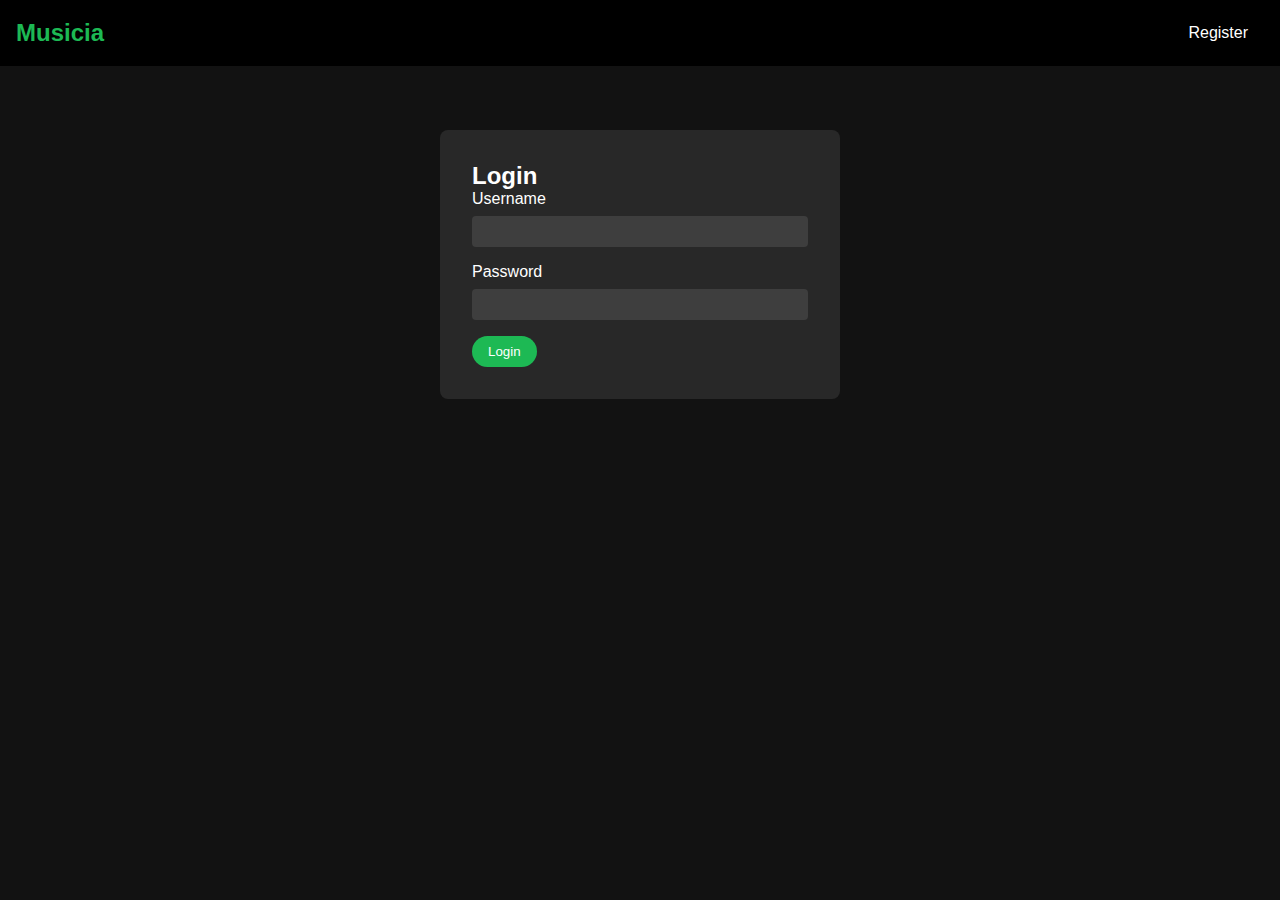
<file: target/musicia-1.0-SNAPSHOT/login.html>
<!DOCTYPE html>
<html lang="en">
<head>
    <meta charset="UTF-8">
    <meta name="viewport" content="width=device-width, initial-scale=1.0">
    <title>Musicia - Login</title>
    <link rel="stylesheet" href="css/style.css">
</head>
<body>
    <nav class="navbar">
        <a href="/" class="navbar-brand">Musicia</a>
        <div class="nav-links">
            <a href="register.html">Register</a>
        </div>
    </nav>

    <div class="container">
        <div class="form-container">
            <h2>Login</h2>
            <form id="login-form">
                <div class="form-group">
                    <label for="username">Username</label>
                    <input type="text" id="username" name="username" required>
                </div>
                <div class="form-group">
                    <label for="password">Password</label>
                    <input type="password" id="password" name="password" required>
                </div>
                <button type="submit" class="btn">Login</button>
            </form>
        </div>
    </div>

    <script src="js/auth.js"></script>
    <script>
        document.getElementById('login-form').addEventListener('submit', async (e) => {
            e.preventDefault();
            try {
                await auth.login(
                    document.getElementById('username').value,
                    document.getElementById('password').value
                );
            } catch (error) {
                alert(error.message);
            }
        });
    </script>
</body>
</html>
</file>
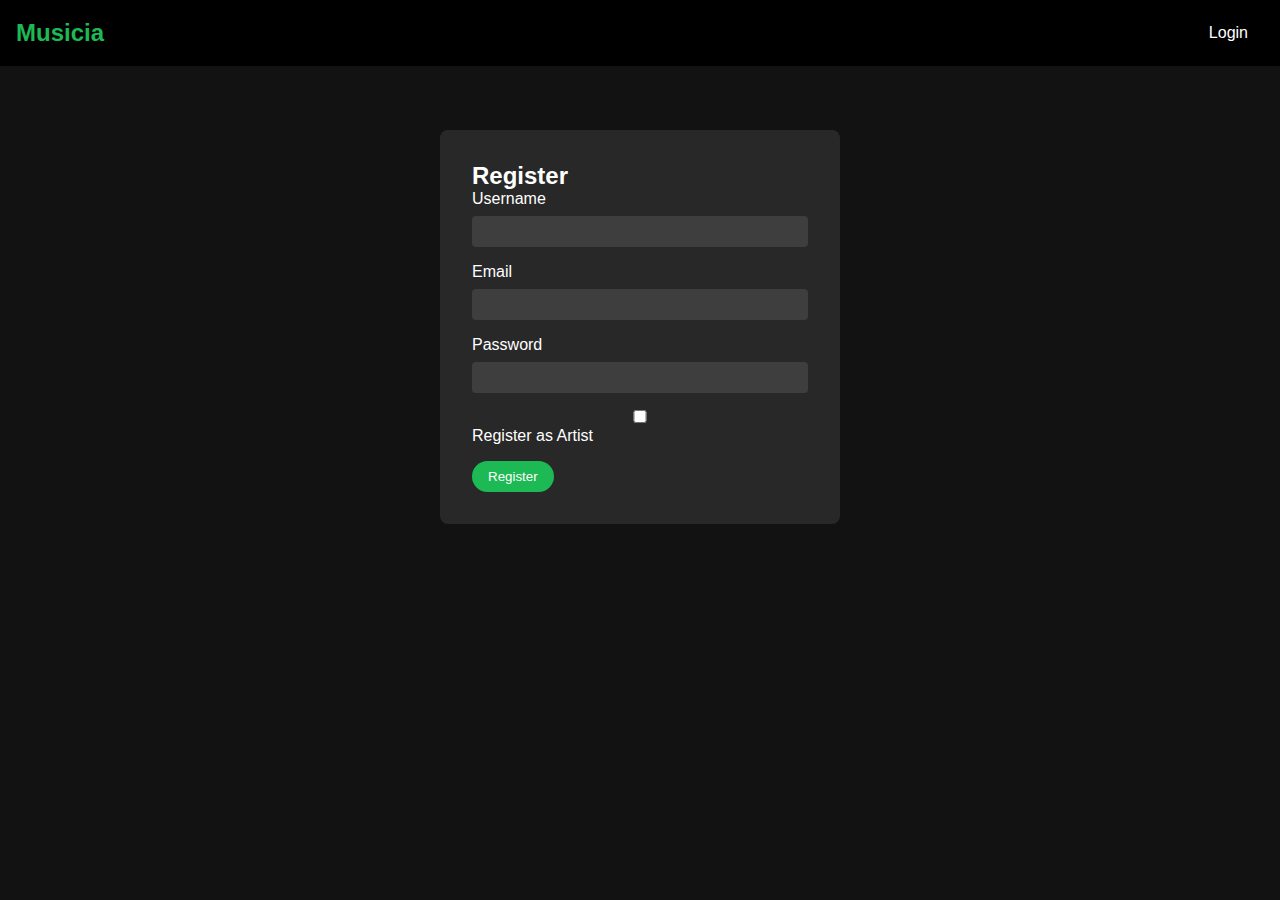
<file: target/musicia-1.0-SNAPSHOT/register.html>
<!DOCTYPE html>
<html lang="en">
<head>
    <meta charset="UTF-8">
    <meta name="viewport" content="width=device-width, initial-scale=1.0">
    <title>Musicia - Register</title>
    <link rel="stylesheet" href="css/style.css">
</head>
<body>
    <nav class="navbar">
        <a href="/" class="navbar-brand">Musicia</a>
        <div class="nav-links">
            <a href="login.html">Login</a>
        </div>
    </nav>

    <div class="container">
        <div class="form-container">
            <h2>Register</h2>
            <form id="register-form">
                <div class="form-group">
                    <label for="username">Username</label>
                    <input type="text" id="username" name="username" required>
                </div>
                <div class="form-group">
                    <label for="email">Email</label>
                    <input type="email" id="email" name="email" required>
                </div>
                <div class="form-group">
                    <label for="password">Password</label>
                    <input type="password" id="password" name="password" required>
                </div>
                <div class="form-group">
                    <label>
                        <input type="checkbox" id="is-artist" name="isArtist">
                        Register as Artist
                    </label>
                </div>
                <button type="submit" class="btn">Register</button>
            </form>
        </div>
    </div>

    <script src="js/auth.js"></script>
    <script>
        document.getElementById('register-form').addEventListener('submit', async (e) => {
            e.preventDefault();
            try {
                await auth.register(
                    document.getElementById('username').value,
                    document.getElementById('password').value,
                    document.getElementById('email').value,
                    document.getElementById('is-artist').checked
                );
            } catch (error) {
                alert(error.message);
            }
        });
    </script>
</body>
</html>
</file>
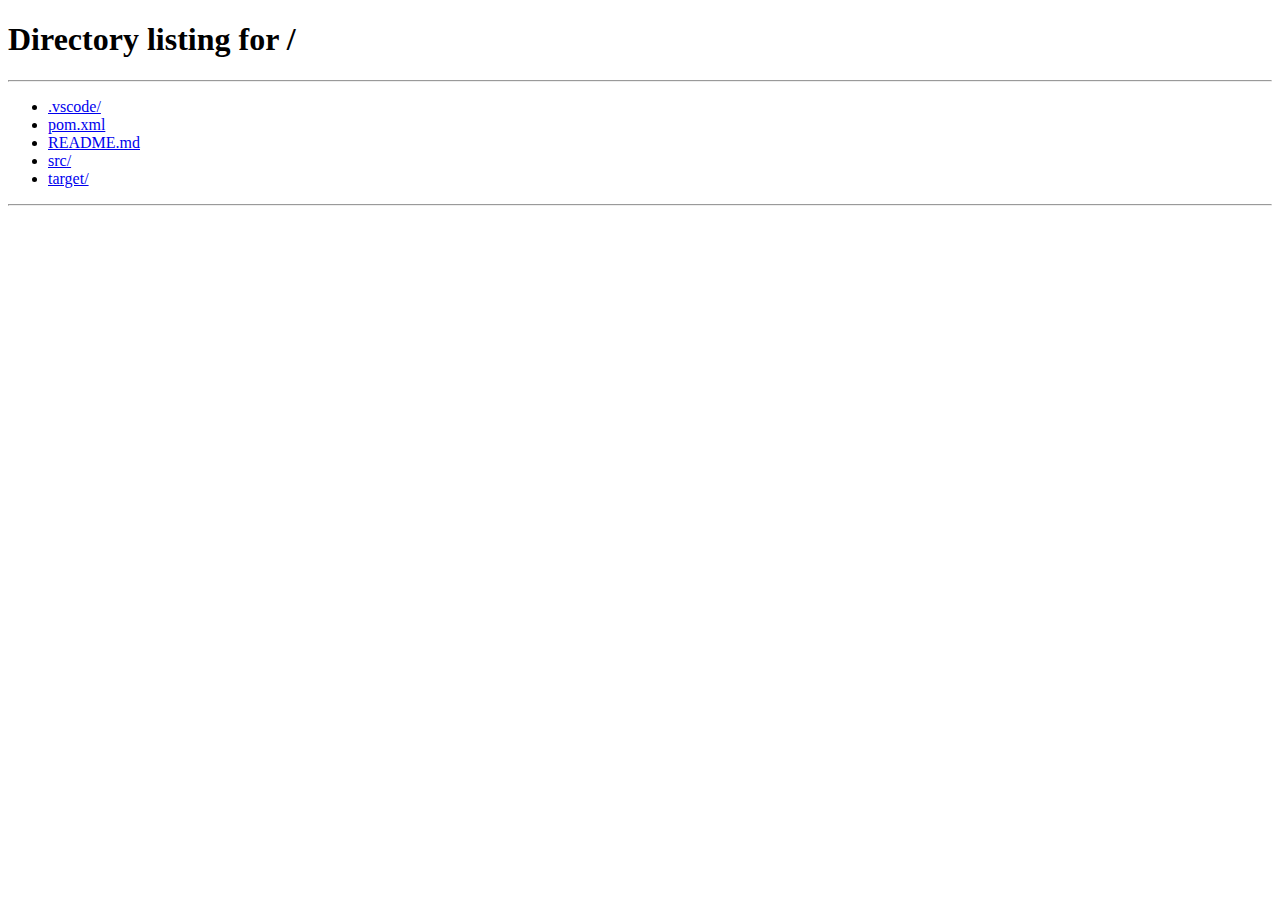
<file: target/musicia-1.0-SNAPSHOT/upload.html>
<!DOCTYPE html>
<html lang="en">
<head>
    <meta charset="UTF-8">
    <meta name="viewport" content="width=device-width, initial-scale=1.0">
    <title>Musicia - Upload</title>
    <link rel="stylesheet" href="css/style.css">
</head>
<body>
    <nav class="navbar">
        <a href="/" class="navbar-brand">Musicia</a>
        <div class="nav-links">
            <a href="/">Home</a>
            <a href="#" onclick="auth.logout()">Logout</a>
        </div>
    </nav>

    <div class="container">
        <div class="upload-form">
            <h2>Upload Song</h2>
            <form id="upload-form">
                <div class="form-group">
                    <label for="title">Song Title</label>
                    <input type="text" id="title" name="title" required>
                </div>
                <div class="form-group">
                    <label for="genre">Genre</label>
                    <input type="text" id="genre" name="genre" required>
                </div>
                <div class="form-group">
                    <label for="song">Song File</label>
                    <input type="file" id="song" name="song" accept="audio/*" required class="file-input">
                </div>
                <div class="form-group">
                    <label for="coverArt">Cover Art</label>
                    <input type="file" id="coverArt" name="coverArt" accept="image/*" required class="file-input">
                </div>
                <button type="submit" class="btn">Upload</button>
            </form>
        </div>
    </div>

    <script src="js/auth.js"></script>
    <script src="js/player.js"></script>
    <script>
        document.addEventListener('DOMContentLoaded', () => {
            const user = auth.checkAuth();
            if (!user || !user.isArtist) {
                window.location.href = '/';
            }
        });

        document.getElementById('upload-form').addEventListener('submit', async (e) => {
            e.preventDefault();
            const formData = new FormData(e.target);
            try {
                await upload.uploadSong(formData);
            } catch (error) {
                alert(error.message);
            }
        });
    </script>
</body>
</html>
</file>
<file: target/musicia-1.0-SNAPSHOT/css/style.css>
/* Global Styles */
* {
    margin: 0;
    padding: 0;
    box-sizing: border-box;
}

body {
    font-family: 'Segoe UI', Tahoma, Geneva, Verdana, sans-serif;
    background-color: #121212;
    color: #ffffff;
    padding-bottom: 120px; /* Space for fixed audio player */
}

/* Navigation */
.navbar {
    background-color: #000000;
    padding: 1rem;
    display: flex;
    justify-content: space-between;
    align-items: center;
}

.navbar-brand {
    color: #1DB954;
    font-size: 1.5rem;
    text-decoration: none;
    font-weight: bold;
}

.nav-links {
    display: flex;
    gap: 1rem;
}

.nav-links a {
    color: #ffffff;
    text-decoration: none;
    padding: 0.5rem 1rem;
    border-radius: 20px;
    transition: background-color 0.3s;
}

.nav-links a:hover {
    background-color: #282828;
}

/* Main Content */
.container {
    max-width: 1200px;
    margin: 0 auto;
    padding: 2rem;
}

/* Forms */
.form-container {
    background-color: #282828;
    padding: 2rem;
    border-radius: 8px;
    max-width: 400px;
    margin: 2rem auto;
}

.form-group {
    margin-bottom: 1rem;
}

.form-group label {
    display: block;
    margin-bottom: 0.5rem;
}

.form-group input {
    width: 100%;
    padding: 0.5rem;
    border: none;
    border-radius: 4px;
    background-color: #3E3E3E;
    color: #ffffff;
}

.btn {
    background-color: #1DB954;
    color: #ffffff;
    padding: 0.5rem 1rem;
    border: none;
    border-radius: 20px;
    cursor: pointer;
    transition: background-color 0.3s;
}

.btn:hover {
    background-color: #1ed760;
}

/* Song Grid */
.song-grid {
    display: grid;
    grid-template-columns: repeat(auto-fill, minmax(200px, 1fr));
    gap: 1rem;
    margin-top: 2rem;
}

.song-card {
    background-color: #282828;
    border-radius: 8px;
    overflow: hidden;
    transition: background-color 0.3s;
}

.song-card:hover {
    background-color: #3E3E3E;
}

.song-cover {
    width: 100%;
    aspect-ratio: 1;
    object-fit: cover;
}

.song-info {
    padding: 1rem;
}

.song-title {
    font-weight: bold;
    margin-bottom: 0.5rem;
}

.song-artist {
    color: #B3B3B3;
    font-size: 0.9rem;
}

/* Edit / Delete button styles for song cards */
.song-actions {
    display: flex;
    gap: 0.5rem;
    margin-top: 0.75rem;
    align-items: center;
    padding: 0 1rem 1rem 1rem;
}

.song-actions .btn {
    padding: 0.5rem 1rem;
    font-size: 0.85rem;
    border-radius: 12px;
    min-width: 70px;
    text-align: center;
    line-height: 1;
    transition: transform 0.2s ease, background-color 0.2s ease, box-shadow 0.2s ease;
    display: inline-flex;
    align-items: center;
    justify-content: center;
    gap: 0.35rem;
}

.btn-small {
    padding: 0.4rem 0.8rem;
    font-size: 0.8rem;
    border-radius: 10px;
}

.btn-edit {
    background-color: #1DB954 !important;
    color: #ffffff !important;
    border: none;
    box-shadow: 0 2px 8px rgba(29, 185, 84, 0.3);
}

.btn-edit:hover,
.btn-edit:focus {
    background-color: #1ed760 !important;
    transform: translateY(-2px);
    box-shadow: 0 4px 12px rgba(29, 185, 84, 0.4);
}

.btn-delete {
    background-color: #1DB954 !important;
    color: #ffffff !important;
    border: none;
    box-shadow: 0 2px 8px rgba(29, 185, 84, 0.3);
}

.btn-delete:hover,
.btn-delete:focus {
    background-color: #1ed760 !important;
    transform: translateY(-2px);
    box-shadow: 0 4px 12px rgba(29, 185, 84, 0.4);
}

.btn-edit:active,
.btn-delete:active {
    transform: translateY(0);
}

/* Make sure small buttons look good on narrow cards */
@media (max-width: 480px) {
    .song-actions .btn {
        min-width: 60px;
        font-size: 0.78rem;
        padding: 0.35rem 0.65rem;
    }
}

/* Audio Player - Full Width */
.audio-player {
    position: fixed;
    bottom: 0;
    left: 0;
    right: 0;
    width: 100%;
    background-color: #282828;
    padding: 1rem 2rem;
    display: flex;
    flex-direction: column;
    gap: 0.5rem;
    box-shadow: 0 -2px 10px rgba(0, 0, 0, 0.3);
    z-index: 1000;
}

.now-playing {
    font-size: 1rem;
    font-weight: 600;
    color: #1DB954;
    text-align: center;
    margin-bottom: 0.5rem;
}

.audio-player audio {
    width: 100%;
    max-width: 100%;
    height: 40px;
}

/* Upload Form */
.upload-form {
    background-color: #282828;
    padding: 2rem;
    border-radius: 8px;
    max-width: 600px;
    margin: 2rem auto;
}

.file-input {
    margin: 1rem 0;
}

/* Responsive Design */
@media (max-width: 768px) {
    body {
        padding-bottom: 140px;
    }

    .container {
        padding: 1rem;
    }

    .song-grid {
        grid-template-columns: repeat(auto-fill, minmax(150px, 1fr));
    }

    .audio-player {
        padding: 1rem;
    }

    .now-playing {
        font-size: 0.9rem;
    }
}
</file>
